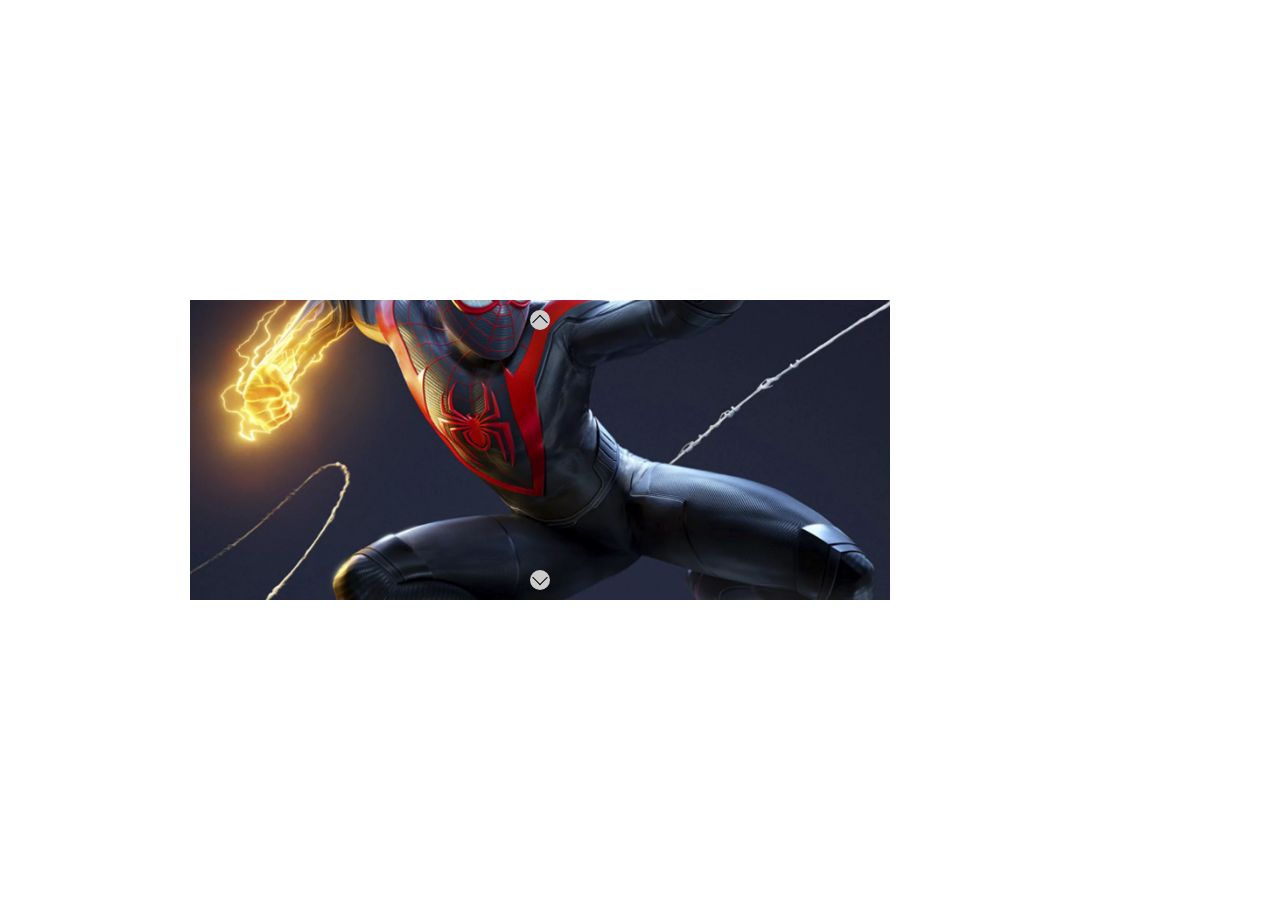
<file: versione-base/index.html>
<!DOCTYPE html>
<html lang="en">
<head>
    <meta charset="UTF-8">
    <meta http-equiv="X-UA-Compatible" content="IE=edge">
    <meta name="viewport" content="width=device-width, initial-scale=1.0">
    <title>Carosello News</title>
    <link rel="stylesheet" href="css/style.css">
</head>
<body>
   <div class="container">
        <div class="items">
            <div class="prev"></div>
            <div class="next"></div>
        </div>
   </div>

   <script src="js/main.js"></script>
</body>
</html>
</file>
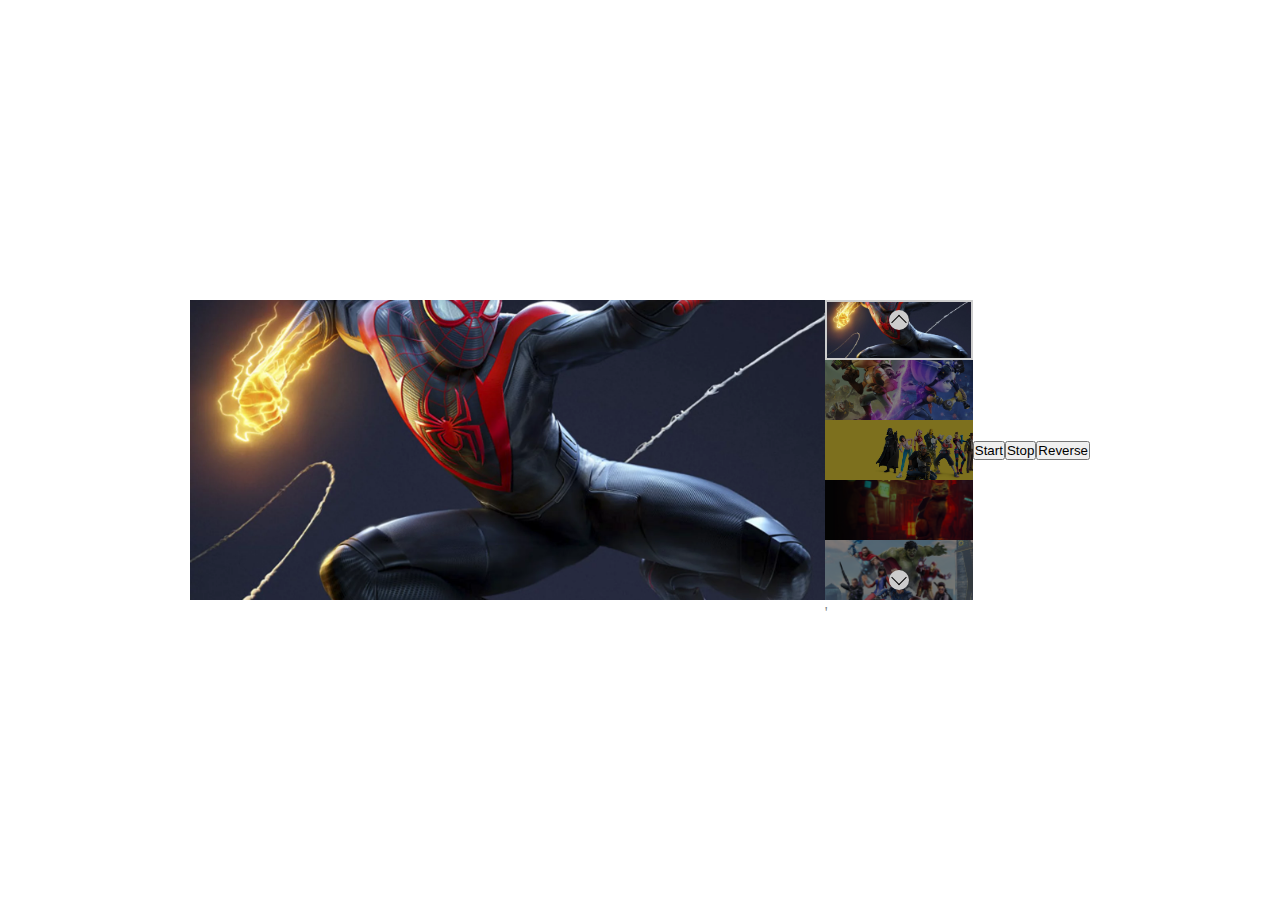
<file: versione-con-thumb/index.html>
<!DOCTYPE html>
<html lang="en">
<head>
    <meta charset="UTF-8">
    <meta http-equiv="X-UA-Compatible" content="IE=edge">
    <meta name="viewport" content="width=device-width, initial-scale=1.0">
    <title>Carosello News</title>
    <link rel="stylesheet" href="css/style.css">
</head>
<body>
   <div class="container">
        <div class="items">
            <!-- MILESTONE 1 - markup statico delle immagini
            <div class="item active">
                <img src="./img/01.jpg" alt="">
            </div> 
            -->
            
        </div>
        
        <div class="thumbs">
            
            <div class="prev"></div>
            <!-- BONUS 2 - markup statico delle thumbnails
            <div class="thumb active">
                <img src="./img/01.jpg" alt="">
            </div> 
            -->
            <div class="next"></div>
        </div>
        <button onclick="startCounter()">Start</button>
    <button onclick="stopCounter(setTimer)">Stop</button>
    <button onclick="reverse()">Reverse</button>
    
   </div>

   <script src="js/main.js"></script>
</body>
</html
</file>
<file: versione-base/css/style.css>
* {
    margin: 0;
    padding: 0;
    box-sizing: border-box;
}

.container {
    width: 900px;
    height: 100vh;
    margin: 0 auto;
    display: flex;
    align-items: center;
}

.items {
    position: relative;
    width: 700px;
    height: 300px;
}

.item {
    height: 100%;
    display: none;
    position: relative;
}

.item img {
    width: 100%;
    height: 100%;
    object-fit: cover;
}

.item.active {
    display: block;
}

.prev, .next {
    width: 20px;
    height: 20px;
    margin: 10px 0;
    border-radius: 50%;
    background: #ccc;
    position: absolute;
    left: 50%;
    transform: translate(-50%);
    cursor: pointer;
    z-index: 999;
}

.next {
    bottom: 0;
}

.prev::after {
    content: '';
    width: 10px;
    height: 10px;
    transform: rotate(45deg);
    border-top: 1px solid black;
    border-right: 1px solid black;
    display: block;
    position: absolute;
    top: 35%;
    left: 50%;
    transform: translate(-50%) rotate(-45deg);
}

.next::before {
    content: '';
    width: 10px;
    height: 10px;
    transform: rotate(45deg);
    border-top: 1px solid black;
    border-right: 1px solid black;
    display: block;
    position: absolute;
    bottom: 35%;
    left: 50%;
    transform: translate(-50%) rotate(135deg);
}
</file>
<file: versione-con-thumb/css/style.css>
* {
    margin: 0;
    padding: 0;
    box-sizing: border-box;
}

.container {
    width: 900px;
    height: 100vh;
    margin: 0 auto;
    display: flex;
    align-items: center;
}

.items {
    width: 700px;
    height: 300px;
}

.item {
    height: 100%;
    display: none;
    position: relative;
}

.item img {
    width: 100%;
    height: 100%;
    object-fit: cover;
}

.item.active {
    display: block;
}

.thumbs {
    height: 300px;
    background: #000;
    position: relative;
}

.thumb {
    height: calc((300px) / 5);
    opacity: 0.5;
}

.thumb img {
    width: 100%;
    height: 100%;
    object-fit: cover;
}

.thumb.active {
    border: 2px solid #ccc;
    opacity: 1;
}

.prev, .next {
    width: 20px;
    height: 20px;
    margin: 10px 0;
    border-radius: 50%;
    background: #ccc;
    position: absolute;
    left: 50%;
    transform: translate(-50%);
    cursor: pointer;
    z-index: 999;
}

.next {
    bottom: 0;
}

.prev::after {
    content: '';
    width: 10px;
    height: 10px;
    transform: rotate(45deg);
    border-top: 1px solid black;
    border-right: 1px solid black;
    display: block;
    position: absolute;
    top: 35%;
    left: 50%;
    transform: translate(-50%) rotate(-45deg);
}

.next::before {
    content: '';
    width: 10px;
    height: 10px;
    transform: rotate(45deg);
    border-top: 1px solid black;
    border-right: 1px solid black;
    display: block;
    position: absolute;
    bottom: 35%;
    left: 50%;
    transform: translate(-50%) rotate(135deg);
}
</file>
